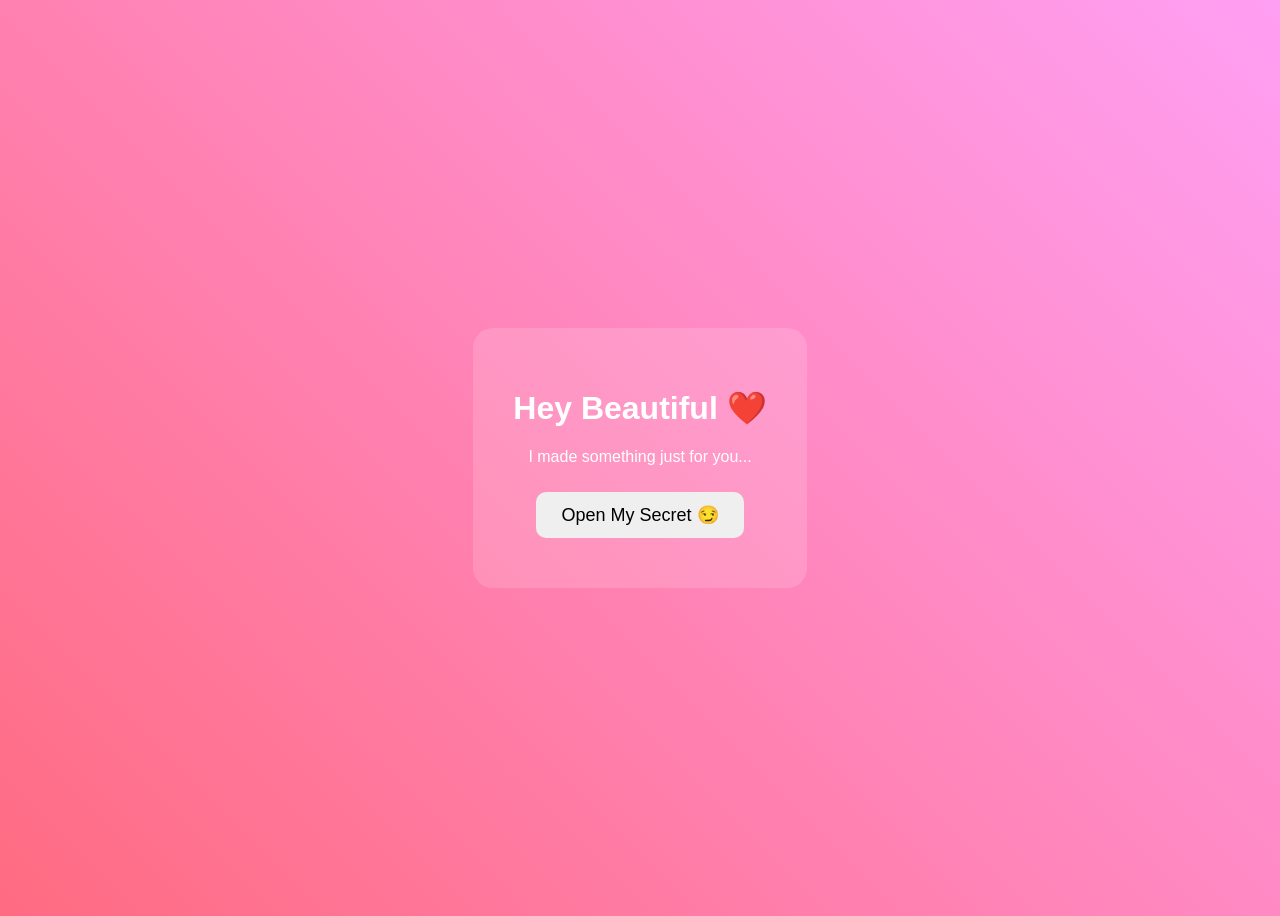
<file: index.html>
<!DOCTYPE html>
<html>
<head>
<title>For Someone Special ❤️</title>
<link rel="stylesheet" href="design.css">
</head>

<body>

<div class="container">

<h1>Hey Beautiful ❤️</h1>

<p id="flirtyText">I made something just for you...</p>

<button onclick="nextPage()">Open My Secret 😏</button>

</div>

<script>

function nextPage(){
window.location.href = "question.html";
}

const messages = [
"Are you a magician? Because whenever I see you everything else disappears 😍",
"I think my heart installed you as the default app ❤️",
"You must be tired… you've been running through my mind all day 😏",
"I made this because you're kinda special… okay VERY special 🥰"
];

setInterval(()=>{
document.getElementById("flirtyText").innerText =
messages[Math.floor(Math.random()*messages.length)];
},3000);

</script>

</body>
</html>
</file>
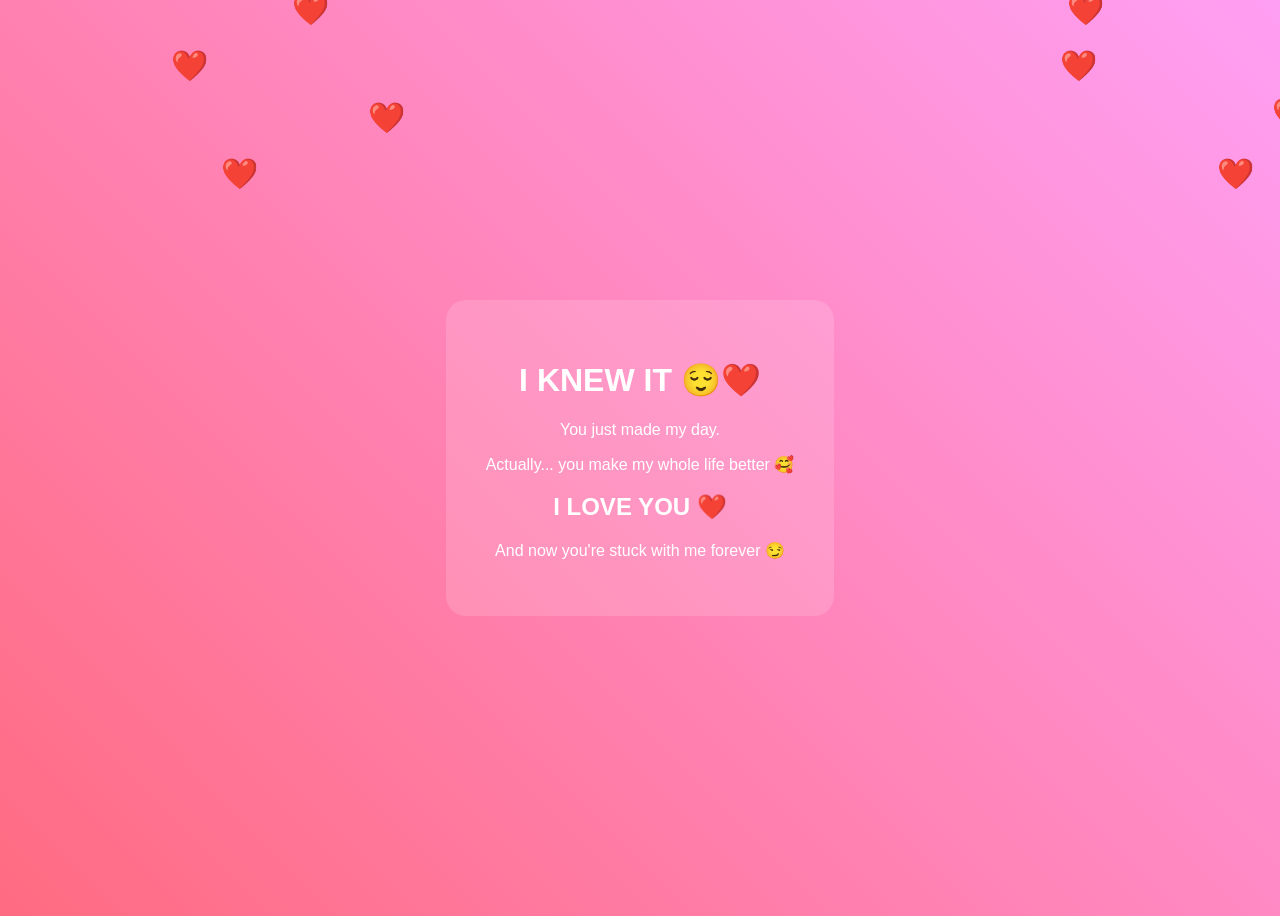
<file: love.html>
<!DOCTYPE html>
<html>
<head>
  <title>I Knew It ❤️</title>
  <link rel="stylesheet" href="design.css">
</head>

<body>

  <div class="container">

    <h1>I KNEW IT 😌❤️</h1>

    <p>You just made my day.</p>
    <p>Actually... you make my whole life better 🥰</p>

    <h2>I LOVE YOU ❤️</h2>

    <p>And now you're stuck with me forever 😏</p>

  </div>

  <script src="index.js"></script>

</body>
</html>
</file>
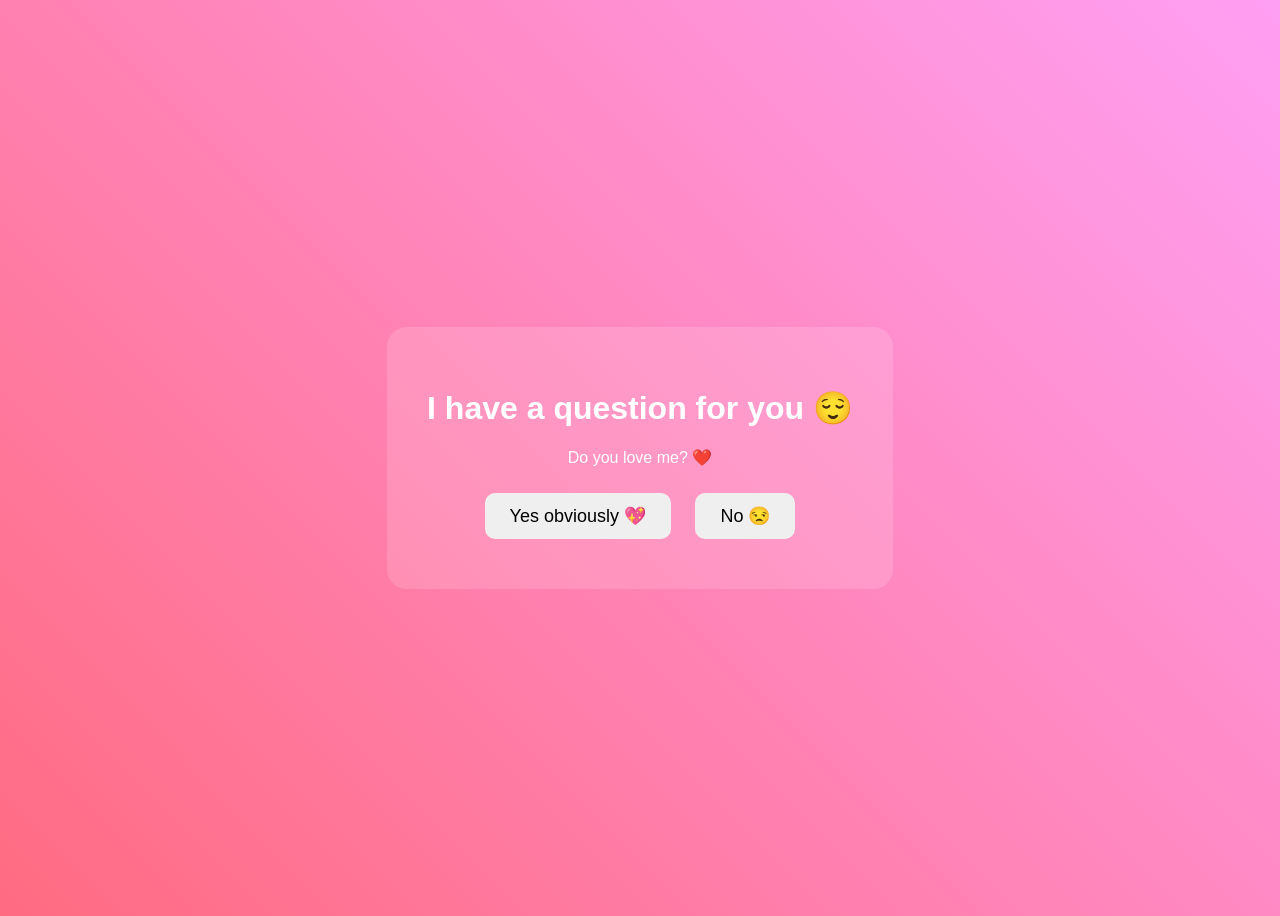
<file: question.html>
<!DOCTYPE html>
<html>
<head>
  <title>Important Question ❤️</title>
  <link rel="stylesheet" href="design.css">
</head>

<body>

  <div class="container">

    <h1>I have a question for you 😌</h1>

    <p>Do you love me? ❤️</p>

    <button onclick="yes()">Yes obviously 💖</button>
    <button id="noBtn">No 😒</button>

  </div>

  <script>
    function yes() {
      window.location.href = "love.html";
    }

    const noBtn = document.getElementById("noBtn");

    const funnyMessages = [
      "Nice try 😏",
      "You can't say no to me 😌",
      "Be honest... it's me right? 😍",
      "Come on... press YES 💖",
      "I know you want to 😄"
    ];

    noBtn.addEventListener("mouseover", () => {
      let x = Math.random() * (window.innerWidth - 100);
      let y = Math.random() * (window.innerHeight - 50);

      noBtn.style.position = "absolute";
      noBtn.style.left = x + "px";
      noBtn.style.top = y + "px";

      alert(funnyMessages[Math.floor(Math.random() * funnyMessages.length)]);
    });
  </script>

</body>
</html>
</file>
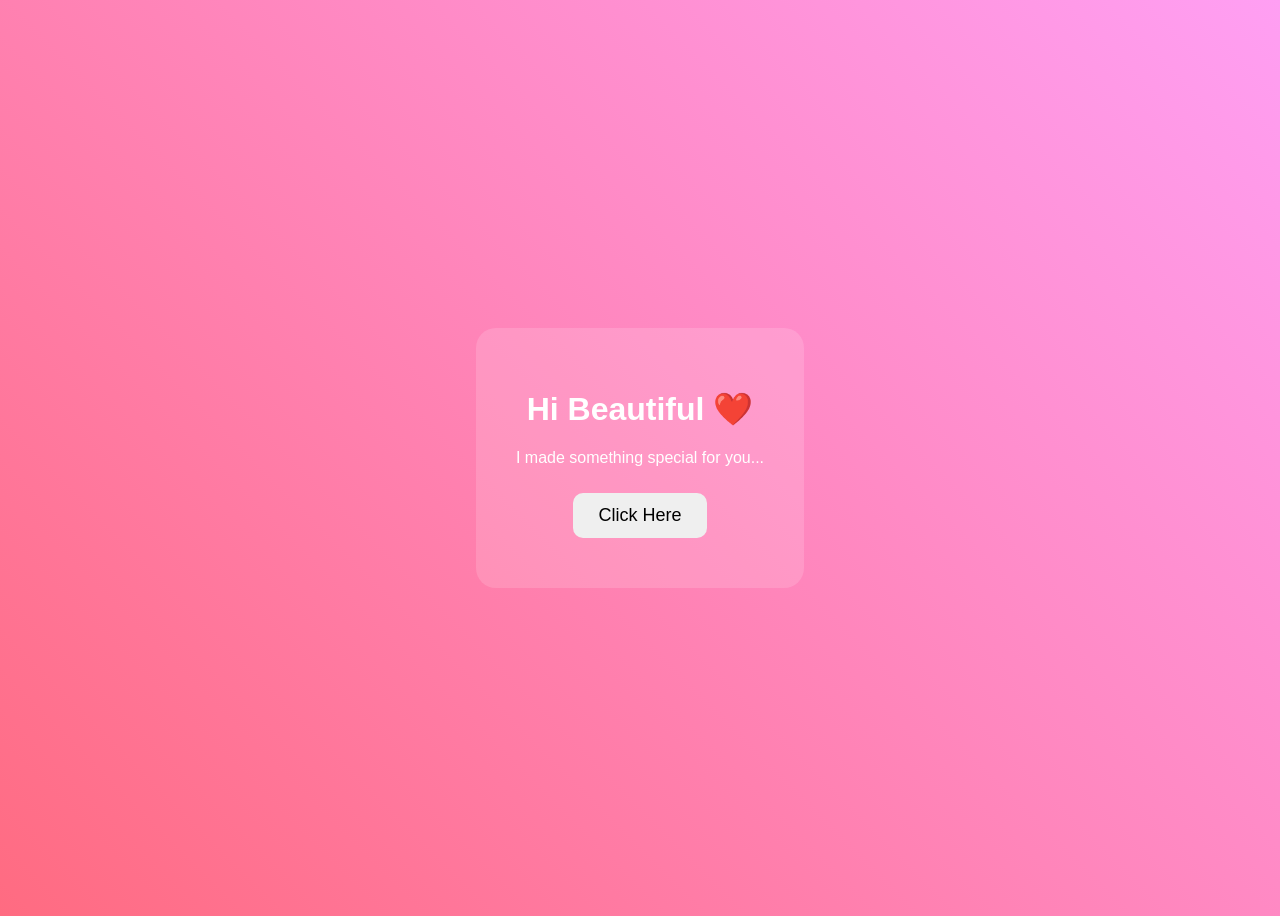
<file: website.html>
<!DOCTYPE html>
<html>
<head>
<title>For Someone Special ❤️</title>
<link rel="stylesheet" href="design.css">
</head>

<body>

<div class="container">
<h1>Hi Beautiful ❤️</h1>
<p>I made something special for you...</p>

<button onclick="nextPage()">Click Here</button>
</div>

<script>
function nextPage(){
window.location.href = "question.html";
}
</script>
</body>
</html>
</file>
<file: design.css>
body{
background: linear-gradient(45deg,#ff6b81,#ff9ff3);
height:100vh;
display:flex;
justify-content:center;
align-items:center;
font-family:Arial;
text-align:center;
color:white;
}

.container{
background:rgba(255,255,255,0.15);
padding:40px;
border-radius:20px;
}

button{
padding:12px 25px;
margin:10px;
border:none;
border-radius:10px;
font-size:18px;
cursor:pointer;
}

button:hover{
transform:scale(1.1);

}
</file>
